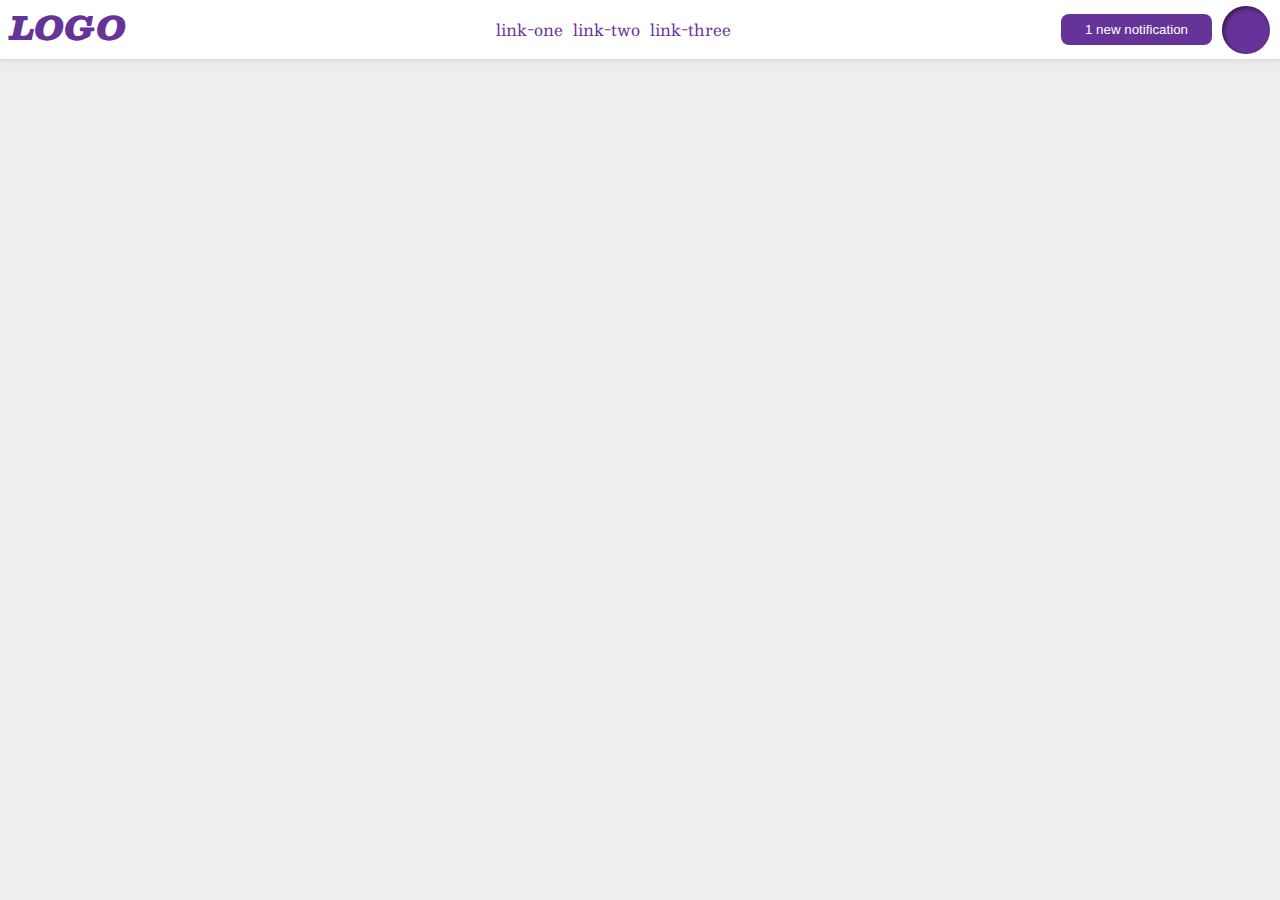
<file: foundations/flex/03-flex-header-2/index.html>
<!DOCTYPE html>
<html lang="en">
  <head>
    <meta charset="UTF-8">
    <meta http-equiv="X-UA-Compatible" content="IE=edge">
    <meta name="viewport" content="width=device-width, initial-scale=1.0">
    <title>Flex Header 2</title>
    <link rel="stylesheet" href="style.css">
  </head>
  <body>
    <div class="header">
      <div class="logo">
        LOGO
      </div>
      <ul class="links">
        <li><a href="https://google.com">link-one</a></li>
        <li><a href="https://google.com">link-two</a></li>
        <li><a href="https://google.com">link-three</a></li>
      </ul>
      <div class="right-nav">
      <button class="notifications">
        1 new notification
      </button>
      <div class="profile-image">
        </div>
      </div>
    </div>
  </body>
</html>
</file>
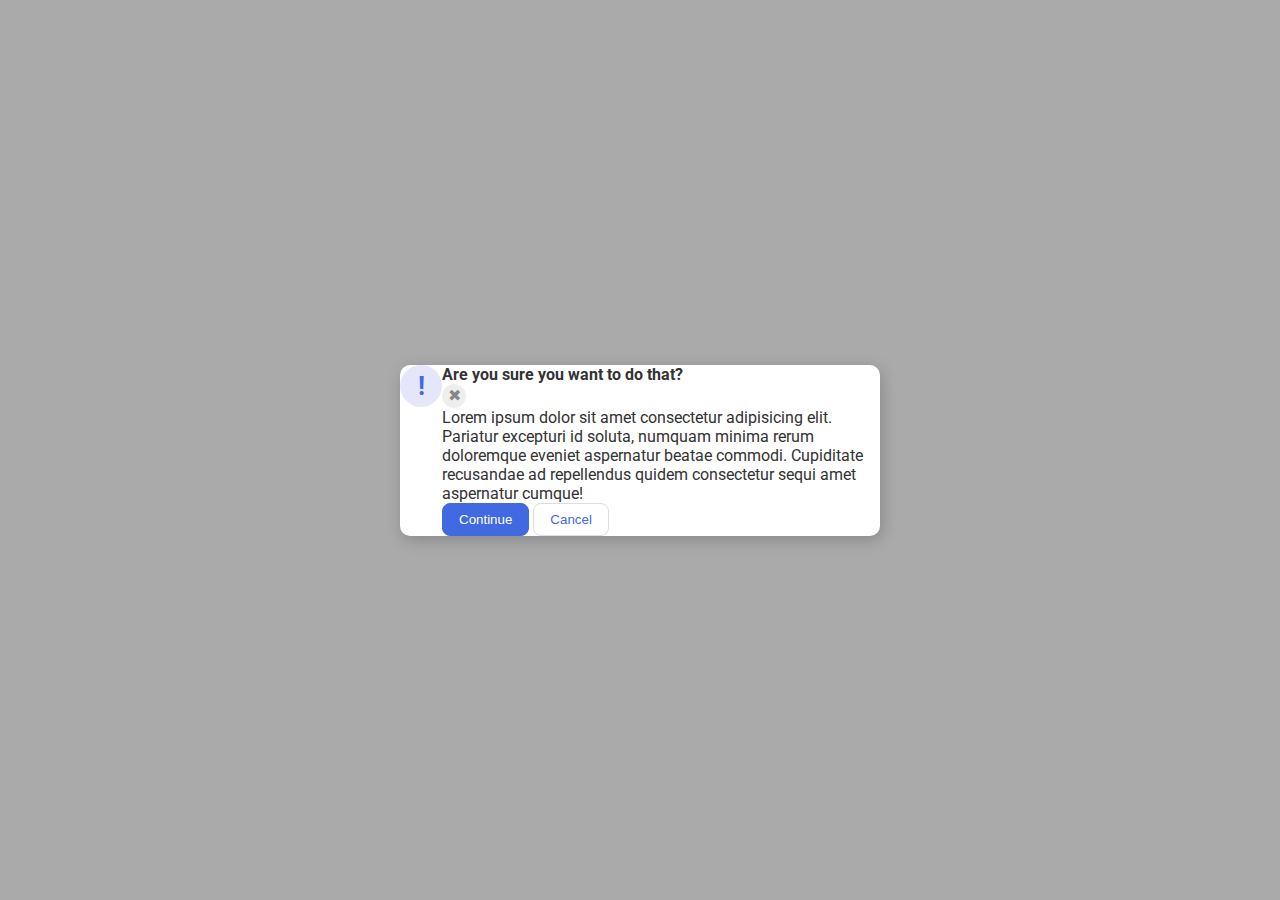
<file: foundations/flex/05-flex-modal/index.html>
<!DOCTYPE html>
<html lang="en">
  <head>
    <meta charset="UTF-8">
    <meta http-equiv="X-UA-Compatible" content="IE=edge">
    <meta name="viewport" content="width=device-width, initial-scale=1.0">
    <link rel="stylesheet" href="style.css">
    <title>Modal</title>
  </head>
  <body>
    <div class="modal">
      <div class="icon">!</div>
      <div class="overall-text">
      <div class="text-header">
      <div class="header">Are you sure you want to do that?</div>
      <button class="close-button">✖</button>
      </div>
      <div class="text-body">
      <div class="text">Lorem ipsum dolor sit amet consectetur adipisicing elit. Pariatur excepturi id soluta, numquam minima rerum doloremque eveniet aspernatur beatae commodi. Cupiditate recusandae ad repellendus quidem consectetur sequi amet aspernatur cumque!</div>
      <button class="continue">Continue</button>
      <button class="cancel">Cancel</button>
      </div>
      </div>
    </div>
  </body>
</html>
</file>
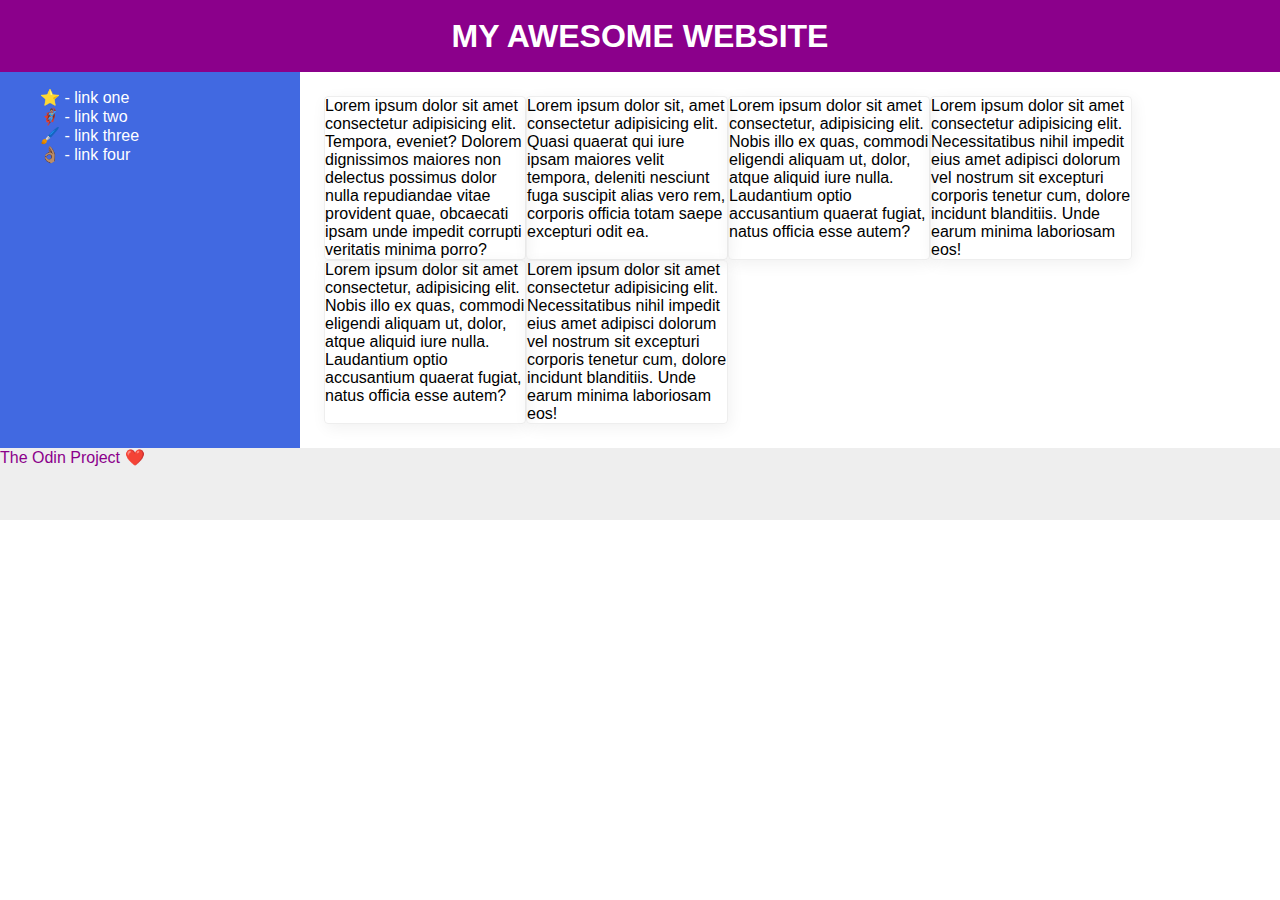
<file: foundations/flex/07-flex-layout-2/index.html>
<!DOCTYPE html>
<html lang="en">
  <head>
    <meta charset="UTF-8">
    <meta http-equiv="X-UA-Compatible" content="IE=edge">
    <meta name="viewport" content="width=device-width, initial-scale=1.0">
    <title>The Holy Grail</title>
    <link rel="stylesheet" href="style.css">
  </head>
  <body>
    <div class="header">
      MY AWESOME WEBSITE
    </div>
    <div class="content">
    <div class="sidebar">
      <ul>
        <li><a href="#">⭐ - link one</a></li>
        <li><a href="#">🦸🏽‍♂️ - link two</a></li>
        <li><a href="#">🖌️ - link three</a></li>
        <li><a href="#">👌🏽 - link four</a></li>
      </ul>
    </div>
    <div class="cards">
    <div class="card">Lorem ipsum dolor sit amet consectetur adipisicing elit. Tempora, eveniet? Dolorem dignissimos maiores non delectus possimus dolor nulla repudiandae vitae provident quae, obcaecati ipsam unde impedit corrupti veritatis minima porro?</div>
    <div class="card">Lorem ipsum dolor sit, amet consectetur adipisicing elit. Quasi quaerat qui iure ipsam maiores velit tempora, deleniti nesciunt fuga suscipit alias vero rem, corporis officia totam saepe excepturi odit ea.</div>
    <div class="card">Lorem ipsum dolor sit amet consectetur, adipisicing elit. Nobis illo ex quas, commodi eligendi aliquam ut, dolor, atque aliquid iure nulla. Laudantium optio accusantium quaerat fugiat, natus officia esse autem?</div>
    <div class="card">Lorem ipsum dolor sit amet consectetur adipisicing elit. Necessitatibus nihil impedit eius amet adipisci dolorum vel nostrum sit excepturi corporis tenetur cum, dolore incidunt blanditiis. Unde earum minima laboriosam eos!</div>
    <div class="card">Lorem ipsum dolor sit amet consectetur, adipisicing elit. Nobis illo ex quas, commodi eligendi aliquam ut, dolor, atque aliquid iure nulla. Laudantium optio accusantium quaerat fugiat, natus officia esse autem?</div>
    <div class="card">Lorem ipsum dolor sit amet consectetur adipisicing elit. Necessitatibus nihil impedit eius amet adipisci dolorum vel nostrum sit excepturi corporis tenetur cum, dolore incidunt blanditiis. Unde earum minima laboriosam eos!</div>
    </div>
    </div>
    <div class="footer">
      The Odin Project ❤️
    </div>
  </body>
</html>
</file>
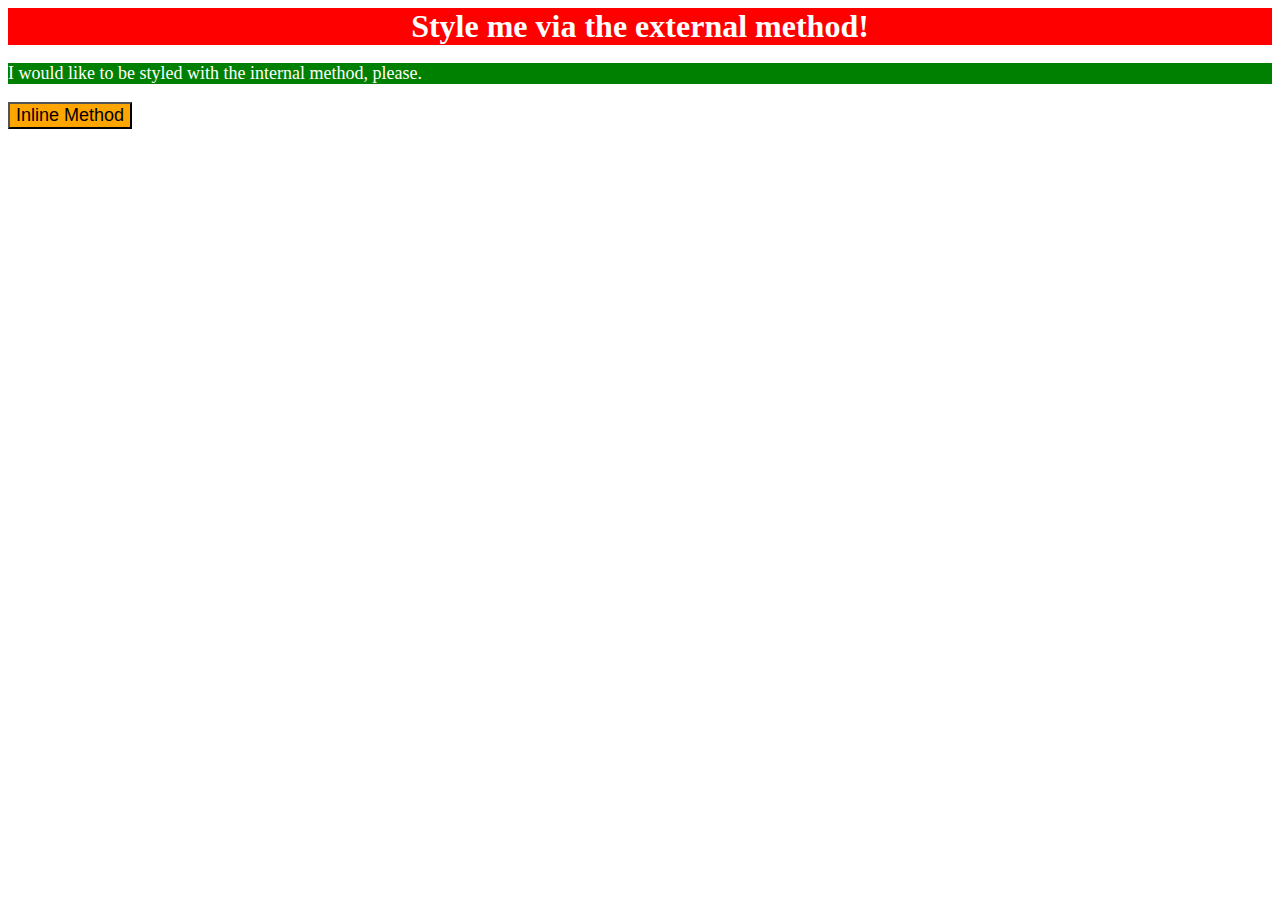
<file: foundations/intro-to-css/01-css-methods/index.html>
<!DOCTYPE html>
<html lang="en">
  <head>
    <meta charset="UTF-8">
    <meta http-equiv="X-UA-Compatible" content="IE=edge">
    <meta name="viewport" content="width=device-width, initial-scale=1.0">
    <title>Methods for Adding CSS</title>
    <link rel="stylesheet" href="style.css">
    <style>
      p {
        background-color: green;
        color: white;
        font-size: 18px;
      }
    </style>
  </head>
  <body>
    <div>Style me via the external method!</div>
    <p>I would like to be styled with the internal method, please.</p>
    <button style="background-color: orange; font-size: 18px;">Inline Method</button>
  </body>
</html>
</file>
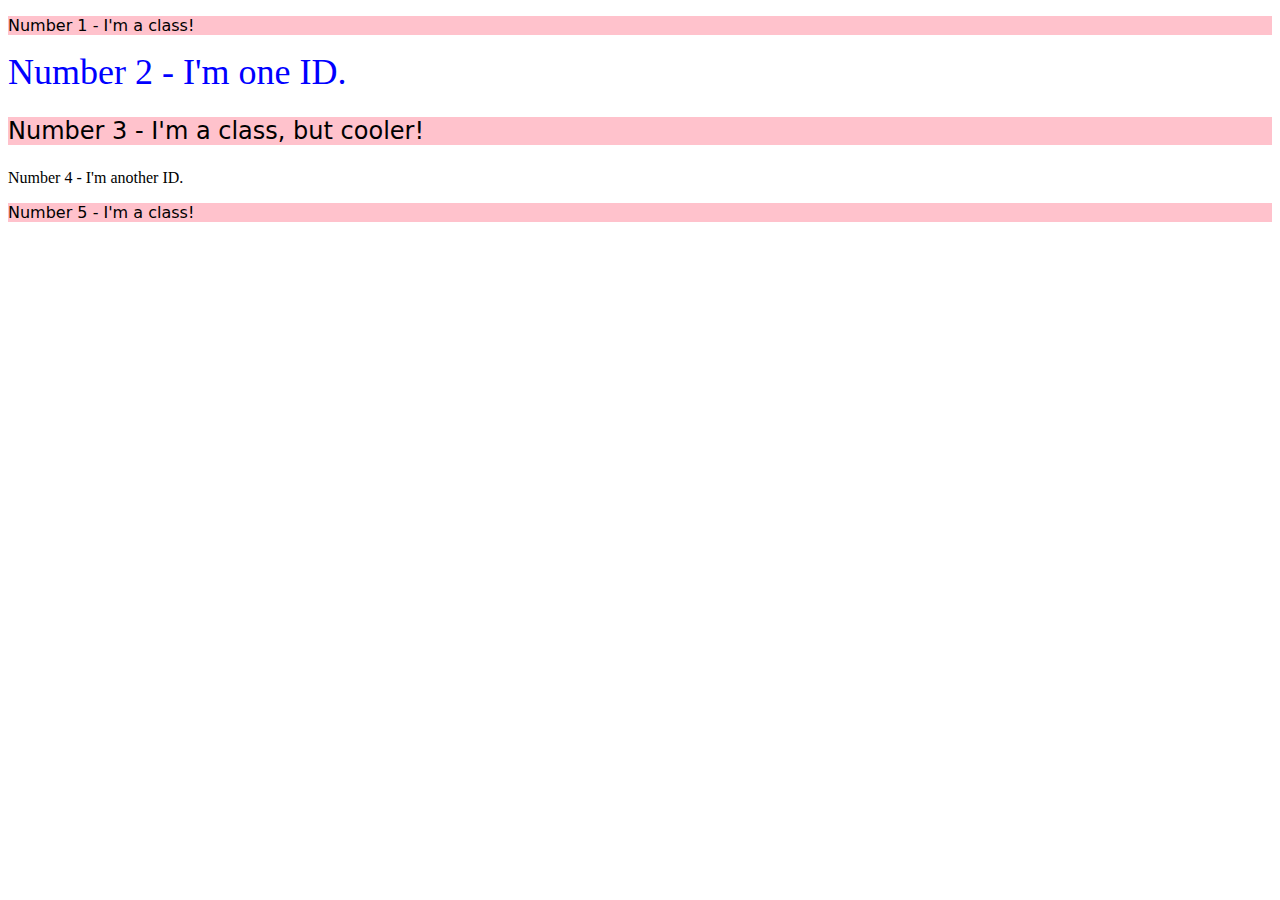
<file: foundations/intro-to-css/02-class-id-selectors/index.html>
<!DOCTYPE html>
<html lang="en">
  <head>
    <meta charset="UTF-8">
    <meta http-equiv="X-UA-Compatible" content="IE=edge">
    <meta name="viewport" content="width=device-width, initial-scale=1.0">
    <title>Class and ID Selectors</title>
    <link rel="stylesheet" href="style.css">
  </head>
  <body>
    <p class="pink">Number 1 - I'm a class!</p>
    <div id="blue">Number 2 - I'm one ID.</div>
    <p class="pink big">Number 3 - I'm a class, but cooler!</p>
    <div>Number 4 - I'm another ID.</div>
    <p class="pink">Number 5 - I'm a class!</p>
  </body>
</html>
</file>
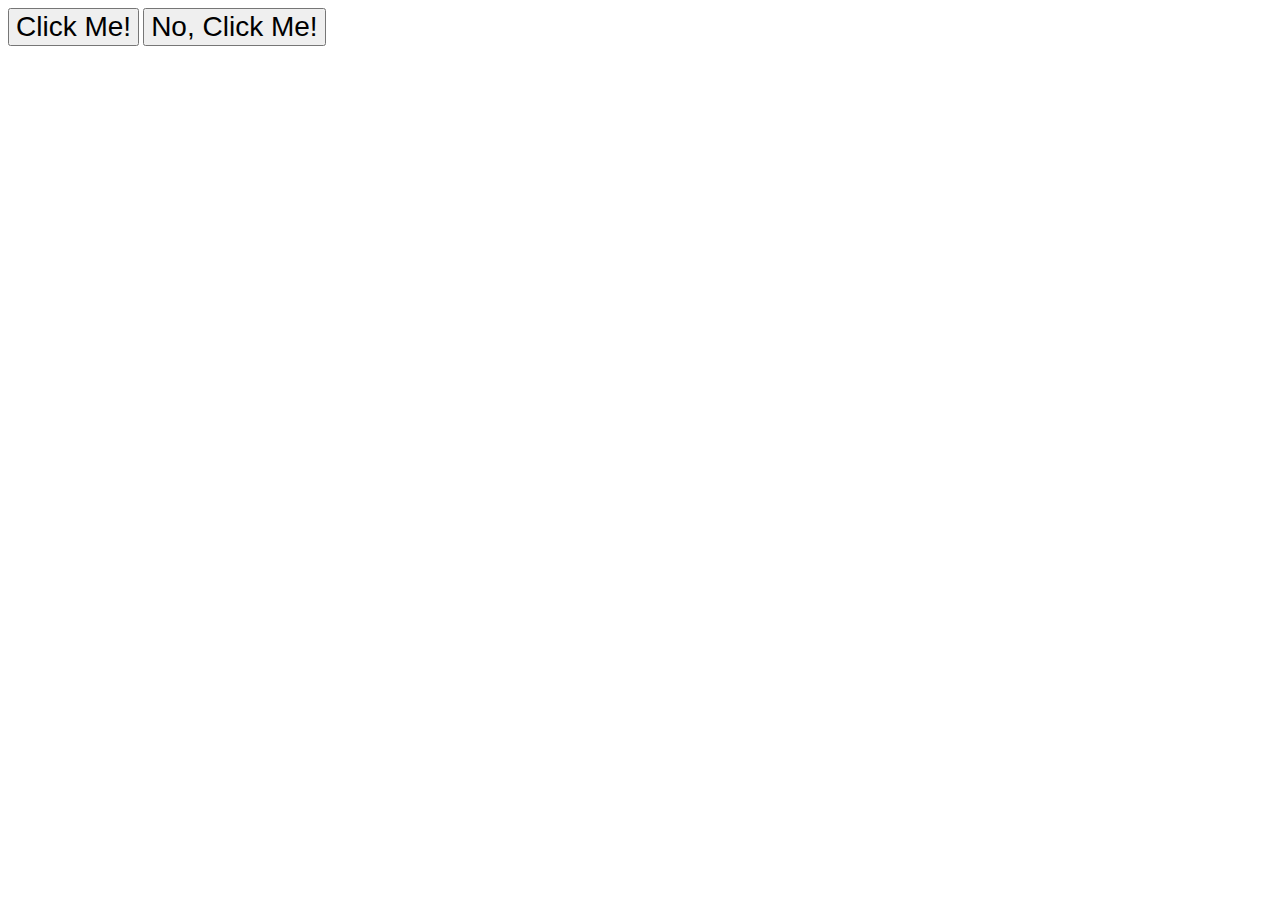
<file: foundations/intro-to-css/03-grouping-selectors/index.html>
<!DOCTYPE html>
<html lang="en">
  <head>
    <meta charset="UTF-8">
    <meta http-equiv="X-UA-Compatible" content="IE=edge">
    <meta name="viewport" content="width=device-width, initial-scale=1.0">
    <title>Grouping Selectors</title>
    <link rel="stylesheet" href="style.css">
  </head>
  <body>
    <button class="black-style" >Click Me!</button>
    <button class="yellow-style">No, Click Me!</button>
  </body>
</html>
</file>
<file: foundations/flex/03-flex-header-2/style.css>
/* this is some magical font-importing.  
you'll learn about it later. */
@import url('https://fonts.googleapis.com/css2?family=Besley:ital,wght@0,400;1,900&display=swap');

body {
  margin: 0;
  background: #eee;
  font-family: Besley, serif;
}

.header {
  background: white;
  border-bottom: 1px solid #ddd;
  box-shadow: 0 0 8px rgba(0,0,0,.1);
  display: flex;
  justify-content: space-between;
}

.profile-image {
  background: rebeccapurple;
  box-shadow: inset 2px 2px 4px rgba(0,0,0,.5);
  border-radius: 50%;
  width: 48px;
  height: 48px;
}

.logo {
  color: rebeccapurple;
  font-size: 32px;
  font-weight: 900;
  font-style: italic;
  margin: 0px 0px 0px 10px;
}

button {
  border: none;
  border-radius: 8px;
  background: rebeccapurple;
  color: white;
  padding: 8px 24px;
  align-self: center;
}

a {
  /* this removes the line under our links */
  text-decoration: none;
  color: rebeccapurple;
}

ul {
  list-style-type: none;
  display: flex;
  gap: 10px;
}

.right-nav {
  display: flex;
  gap: 10px;
  margin: 0px 10px 0px 0px;
  align-items: center;
}
</file>
<file: foundations/flex/05-flex-modal/style.css>
@import url('https://fonts.googleapis.com/css2?family=Roboto:wght@400;700&display=swap');

html, body {
  height: 100%;
}

body {
  font-family: Roboto, sans-serif;
  margin: 0;
  background: #aaa;
  color: #333;
  /* I'll give you this one for free lol */
  display: flex;
  align-items: center;
  justify-content: center;
}

.modal {
  background: white;
  width: 480px;
  border-radius: 10px;
  box-shadow: 2px 4px 16px rgba(0,0,0,.2);
  display: flex;
}

.icon {
  color: royalblue;
  font-size: 26px;
  font-weight: 700;
  background: lavender;
  width: 42px;
  height: 42px;
  border-radius: 50%;
  display: flex;
  align-items: center;
  justify-content: center;
  flex-shrink: 0;
}

.close-button {
  background: #eee;
  border-radius: 50%;
  color: #888;
  font-weight: 400;
  font-size: 16px;
  height: 24px;
  width: 24px;
  display: flex;
  align-items: center;
  justify-content: center;
  border: 1px solid #eee;
  padding: 0;
}

button {
  cursor: pointer;
  padding: 8px 16px;
  border-radius: 8px;
}

button.continue {
  background: royalblue;
  border: 1px solid royalblue;
  color: white;
}

button.cancel {
  background: white;
  border: 1px solid #ddd;
  color: royalblue;
}

/* coolio */

.text {
  display: flex;
  flex-direction: column;
}

.header {
  font-weight: bold;
}
</file>
<file: foundations/flex/07-flex-layout-2/style.css>
body {
  font-family: -apple-system, BlinkMacSystemFont, 'Segoe UI', Roboto, Oxygen, Ubuntu, Cantarell, 'Open Sans', 'Helvetica Neue', sans-serif;
  margin: 0;
  min-height: 100vh;
}

.header {
  height: 72px;
  background: darkmagenta;
  color: white;
  font-size: 32px;
  font-weight: 900;
  display: flex;
  justify-content: center;
  align-items: center;
}

.footer {
  height: 72px;
  background: #eee;
  color: darkmagenta;
  flex-shrink: 0;
}

.sidebar {
  width: 300px;
  background: royalblue;
  box-sizing: border-box;
  min-width: 300px;
  flex-shrink: 0;
}

.sidebar a {
  color: white;
  text-decoration: none;
}

.sidebar li {
  list-style: none;
}

.card {
  border: 1px solid #eee;
  box-shadow: 2px 4px 16px rgba(0,0,0,.06);
  border-radius: 4px;
  max-width: 200px;
}

.content {
  display: flex;
  flex-grow: 1;
}

.cards{
  display: flex;
  flex-direction: row;
  flex-wrap: wrap;
  padding: 24px;
}
</file>
<file: foundations/intro-to-css/01-css-methods/style.css>
div {
    background-color: red;
    color: white;
    font-size: 32px;
    text-align: center;
    font-weight: bold;
}
</file>
<file: foundations/intro-to-css/02-class-id-selectors/style.css>
.pink {
    background-color: hsl(350, 100%, 88%);
    font-family: "Verdana", "DejaVu Sans", sans-serif;
}

#blue {
    color: hsl(240, 100%, 50%);
    font-size: 36px;
}

.pink.big {
    font-size: 24px;
}
</file>
<file: foundations/intro-to-css/03-grouping-selectors/style.css>
button {
    font-size: 28px;
    font-family: "Helvetica", "Times New Roman", sans-serif;
}

.black-style {

}
.yellow-style {
    
}
</file>
